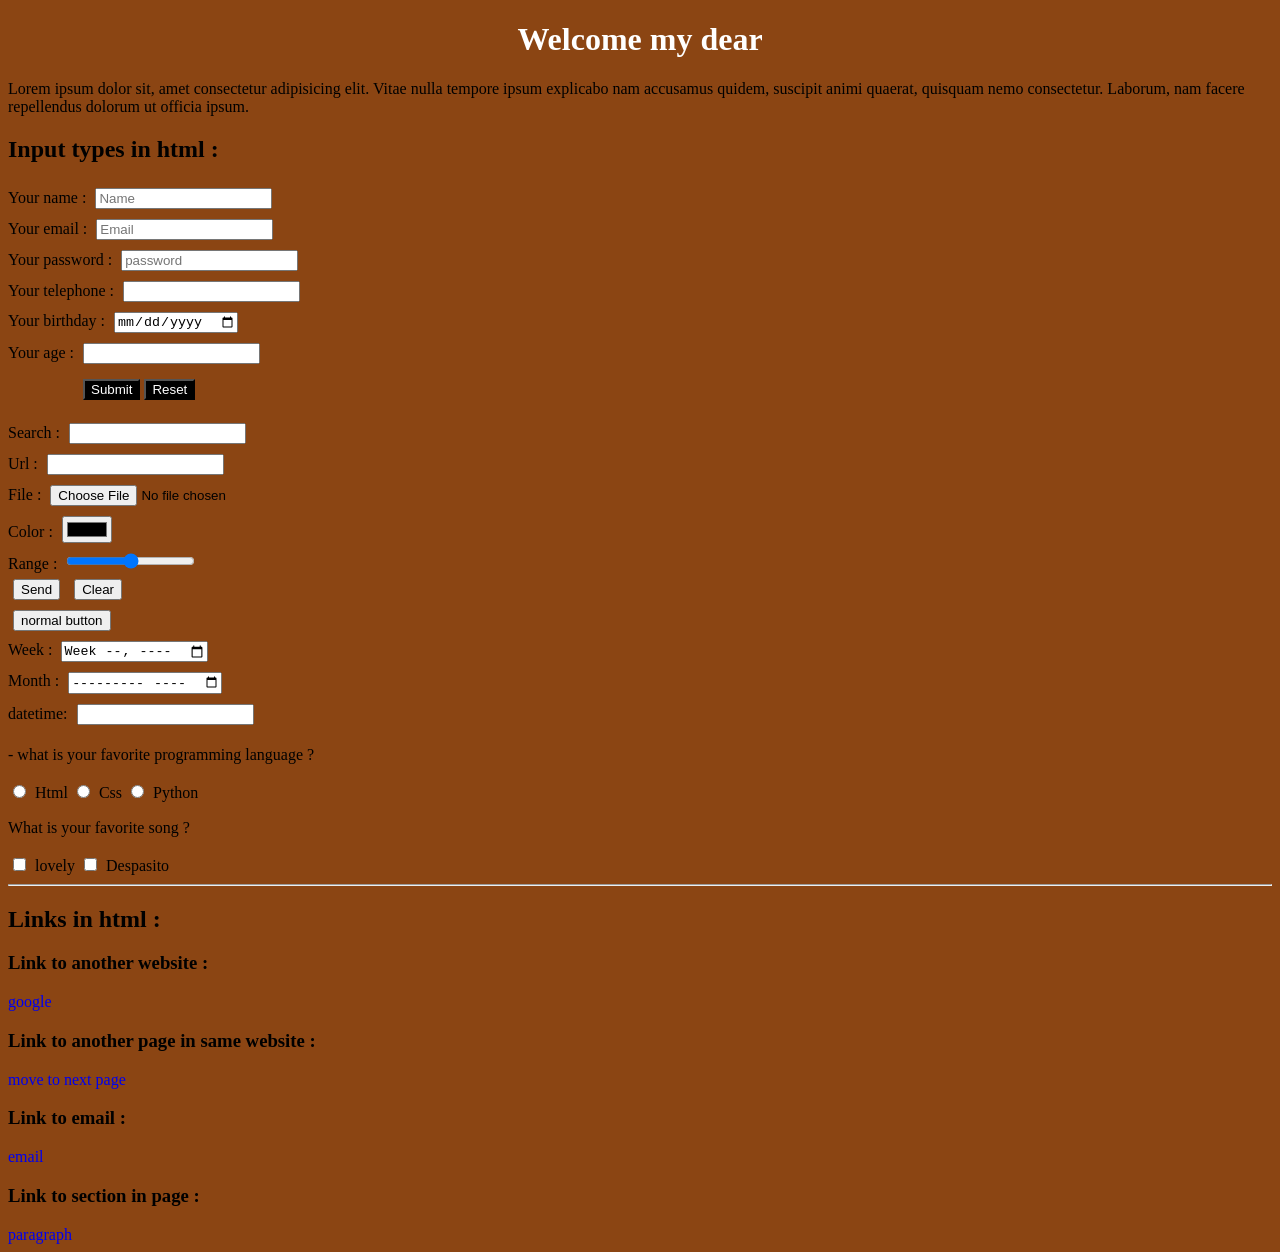
<file: index.html>
<!DOCTYPE html>
<html lang="en">

<head>
    <meta charset="UTF-8">
    <meta name="viewport" content="width=device-width, initial-scale=1.0">
    <title>Website</title>
    <link rel="stylesheet" href="Css\master.css">
</head>

<body>
    <h1>Welcome my dear</h1>
    <p id="section1">Lorem ipsum dolor sit, amet consectetur adipisicing elit.
        Vitae nulla tempore ipsum explicabo nam accusamus quidem,
        suscipit animi quaerat, quisquam nemo consectetur. Laborum,
        nam facere repellendus dolorum ut officia ipsum.</p>
    <h2>Input types in html :</h2>
    <!-- input types : -->
    <!-- 1.text :  -->
    <form action="process.php" method="POST">
        <label for="#">Your name :</label>
        <input type="text" id="#" name="name" required placeholder="Name">
        <br>
        <!-- 2.email : -->
        <label for="2">Your email :</label>
        <input type="email" id="2" name="email" required placeholder="Email">
        <br>
        <!-- 3.password : -->
        <label for="1">Your password :</label>
        <input type="password" id="1" required placeholder="password" minlength="8">
        <br>
        <!-- 4.telephone : -->
        <label for="3">Your telephone :</label>
        <input type="tel" id="3">
        <br>
        <!-- 5.date : -->
        <label for="4">Your birthday :</label>
        <input type="date" id="4">
        <br>
        <!-- 6.Number : -->
        <label for="5">Your age :</label>
        <input type="number" id="5">
        <br>
        <button class="but" type="submit">Submit</button>
        <button type="reset">Reset</button>
    </form>
    <br>
    <form action="" method="GET">
        <!-- 7.Search : -->
        <label for="6">Search :</label>
        <input type="search" id="6">
        <br>
        <!-- 8.Url : -->
        <label for="7">Url :</label>
        <input type="url" id="7" name="url">
        <br>
        <!-- 9.file : -->
        <label for="8">File :</label>
        <input type="file" id="8">
        <br>
        <!-- 10.Color : -->
        <label for="9">Color :</label>
        <input type="color" id="9">
        <br>
        <!-- 11.Range : -->
        <label for="10">Range :</label>
        <input type="range" id="10">
        <br>
        <!-- 12.Submit : -->
        <input type="submit" value="Send">
        <!-- 13.Reset : -->
        <input type="reset" value="Clear">
    </form>
    <!-- 14.button : -->
    <input type="button" value="normal button">
    <br>
    <!-- 15.Week : -->
    <label for="">Week :</label>
    <input type="week">
    <br>
    <!-- 16.Month : -->
    <label for="">Month :</label>
    <input type="month">
    <br>
    <!-- 17.DateTime : -->
    <label for="">datetime:</label>
    <input type="datetime">
    <p>- what is your favorite programming language ?</p>
    <!-- 16.Radio : -->
    <input type="radio" id="11" value="html" name="lang">
    <label for="11">Html</label>
    <input type="radio" id="12" value="css" name="lang">
    <label for="12">Css</label>
    <input type="radio" id="13" value="python" name="lang">
    <label for="13">Python</label>
    <br>
    <p>What is your favorite song ?</p>
    <input type="checkbox">
    <label for="">lovely</label>
    <input type="checkbox">
    <label for="">Despasito</label>
    <hr>
    <h2>Links in html :</h2>

    <h3>Link to another website :</h3>
    <!-- absolute URL -->
    <a href="https://www.google.com/" target="_blank">google</a>

    <h3>Link to another page in same website :</h3>
    <!-- relative URL -->
    <a href="index2.html">move to next page</a>

    <h3>Link to email :</h3>
    <!-- Mailto Url -->
    <a href="mailto:zgkhaled895@gmail.com">email</a>
    <h3>Link to section in page :</h3>
    <!-- Section Url -->
    <a href="#section1">paragraph</a>

</body>

</html>
</file>
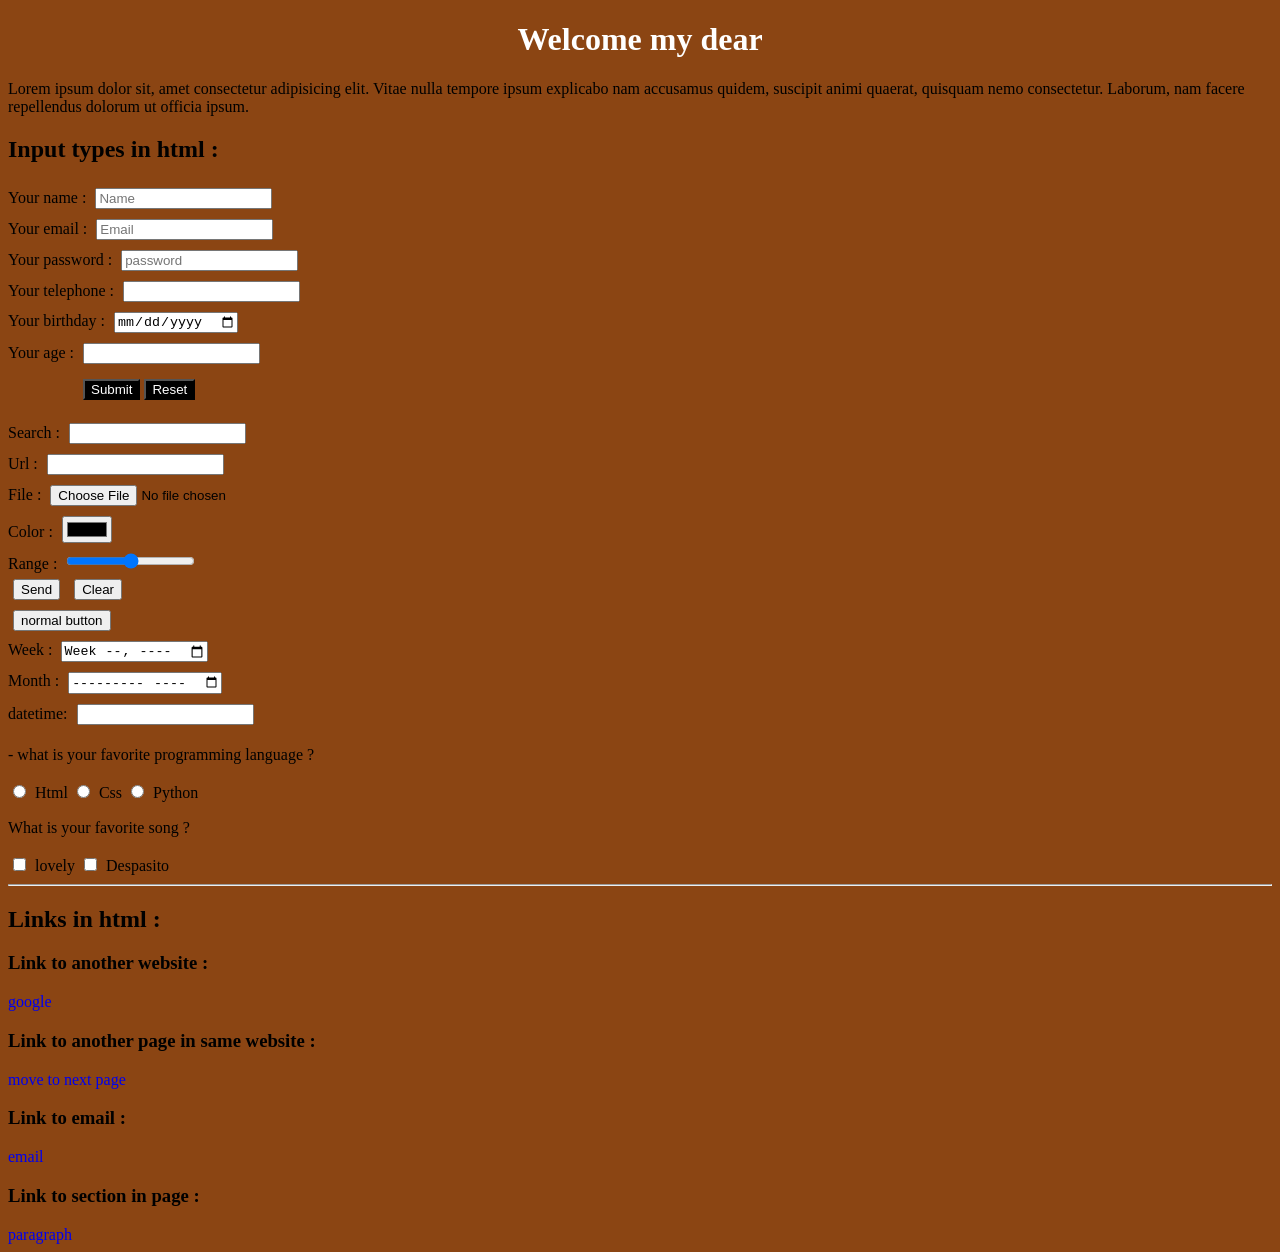
<file: inputs and links/index.html>
<!DOCTYPE html>
<html lang="en">

<head>
    <meta charset="UTF-8">
    <meta name="viewport" content="width=device-width, initial-scale=1.0">
    <title>Website</title>
    <link rel="stylesheet" href="master.css">
</head>

<body>
    <h1>Welcome my dear</h1>
    <p id="section1">Lorem ipsum dolor sit, amet consectetur adipisicing elit.
        Vitae nulla tempore ipsum explicabo nam accusamus quidem,
        suscipit animi quaerat, quisquam nemo consectetur. Laborum,
        nam facere repellendus dolorum ut officia ipsum.</p>
    <h2>Input types in html :</h2>
    <!-- input types : -->
    <!-- 1.text :  -->
    <form action="process.php" method="POST">
        <label for="#">Your name :</label>
        <input type="text" id="#" name="name" required placeholder="Name">
        <br>
        <!-- 2.email : -->
        <label for="2">Your email :</label>
        <input type="email" id="2" name="email" required placeholder="Email">
        <br>
        <!-- 3.password : -->
        <label for="1">Your password :</label>
        <input type="password" id="1" required placeholder="password" minlength="8">
        <br>
        <!-- 4.telephone : -->
        <label for="3">Your telephone :</label>
        <input type="tel" id="3">
        <br>
        <!-- 5.date : -->
        <label for="4">Your birthday :</label>
        <input type="date" id="4">
        <br>
        <!-- 6.Number : -->
        <label for="5">Your age :</label>
        <input type="number" id="5">
        <br>
        <button class="but" type="submit">Submit</button>
        <button type="reset">Reset</button>
    </form>
    <br>
    <form action="" method="GET">
        <!-- 7.Search : -->
        <label for="6">Search :</label>
        <input type="search" id="6">
        <br>
        <!-- 8.Url : -->
        <label for="7">Url :</label>
        <input type="url" id="7" name="url">
        <br>
        <!-- 9.file : -->
        <label for="8">File :</label>
        <input type="file" id="8">
        <br>
        <!-- 10.Color : -->
        <label for="9">Color :</label>
        <input type="color" id="9">
        <br>
        <!-- 11.Range : -->
        <label for="10">Range :</label>
        <input type="range" id="10">
        <br>
        <!-- 12.Submit : -->
        <input type="submit" value="Send">
        <!-- 13.Reset : -->
        <input type="reset" value="Clear">
    </form>
    <!-- 14.button : -->
    <input type="button" value="normal button">
    <br>
    <!-- 15.Week : -->
    <label for="">Week :</label>
    <input type="week">
    <br>
    <!-- 16.Month : -->
    <label for="">Month :</label>
    <input type="month">
    <br>
    <!-- 17.DateTime : -->
    <label for="">datetime:</label>
    <input type="datetime">
    <p>- what is your favorite programming language ?</p>
    <!-- 16.Radio : -->
    <input type="radio" id="11" value="html" name="lang">
    <label for="11">Html</label>
    <input type="radio" id="12" value="css" name="lang">
    <label for="12">Css</label>
    <input type="radio" id="13" value="python" name="lang">
    <label for="13">Python</label>
    <br>
    <p>What is your favorite song ?</p>
    <input type="checkbox">
    <label for="">lovely</label>
    <input type="checkbox">
    <label for="">Despasito</label>
    <hr>
    <h2>Links in html :</h2>

    <h3>Link to another website :</h3>
    <!-- absolute URL -->
    <a href="https://www.google.com/" target="_blank">google</a>

    <h3>Link to another page in same website :</h3>
    <!-- relative URL -->
    <a href="../Images and text elements/index2.html">move to next page</a>

    <h3>Link to email :</h3>
    <!-- Mailto Url -->
    <a href="mailto:zgkhaled895@gmail.com">email</a>
    <h3>Link to section in page :</h3>
    <!-- Section Url -->
    <a href="#section1">paragraph</a>

</body>

</html>
</file>
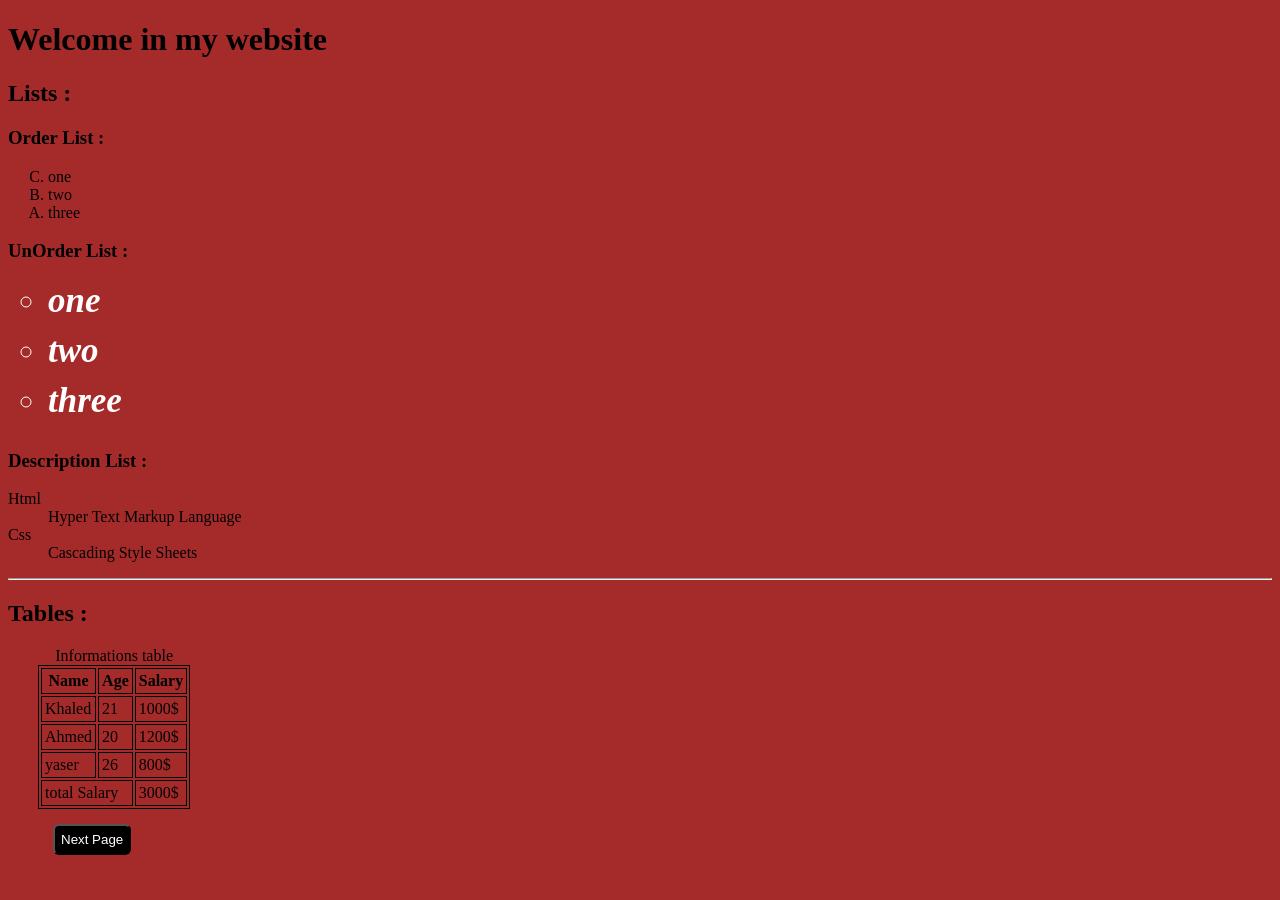
<file: index3.html>
<!DOCTYPE html>
<html lang="en">

<head>
    <meta charset="UTF-8">
    <meta name="viewport" content="width=device-width, initial-scale=1.0">
    <title>Website</title>
    <link rel="stylesheet" href="Css\master3.css">
</head>

<body>
    <h1>Welcome in my website</h1>
    <h2>Lists :</h2>
    <h3>Order List :</h3>
    <ol type="A" start="3" reversed>
        <li>one</li>
        <li>two</li>
        <li>three</li>
    </ol>
    <h3>UnOrder List :</h3>
    <ul>
        <li>one</li>
        <li>two</li>
        <li>three</li>
    </ul>
    <!-- قائمة وصفية -->
    <h3>Description List :</h3>
    <dl>
        <dt>Html</dt>
        <dd>Hyper Text Markup Language</dd>
        <dt>Css</dt>
        <dd>Cascading Style Sheets</dd>
    </dl>
    <hr>
    <h2>Tables :</h2>
    <table>
        <caption>Informations table</caption>
        <thead>
            <tr>
                <th>Name</th>
                <th>Age</th>
                <th>Salary</th>
            </tr>
        </thead>
        <tbody>
            <tr>
                <td>Khaled</td>
                <td>21</td>
                <td>1000$</td>
            </tr>
            <tr>
                <td>Ahmed</td>
                <td>20</td>
                <td>1200$</td>
            </tr>
            <tr>
                <td>yaser</td>
                <td>26</td>
                <td>800$</td>
            </tr>
        </tbody>
        <tfoot>
            <tr>
                <td colspan="2">total Salary</td>
                <td>3000$</td>
            </tr>
        </tfoot>
    </table>
    <a href="index4.html"><button>Next Page</button></a>
</body>

</html>
</file>
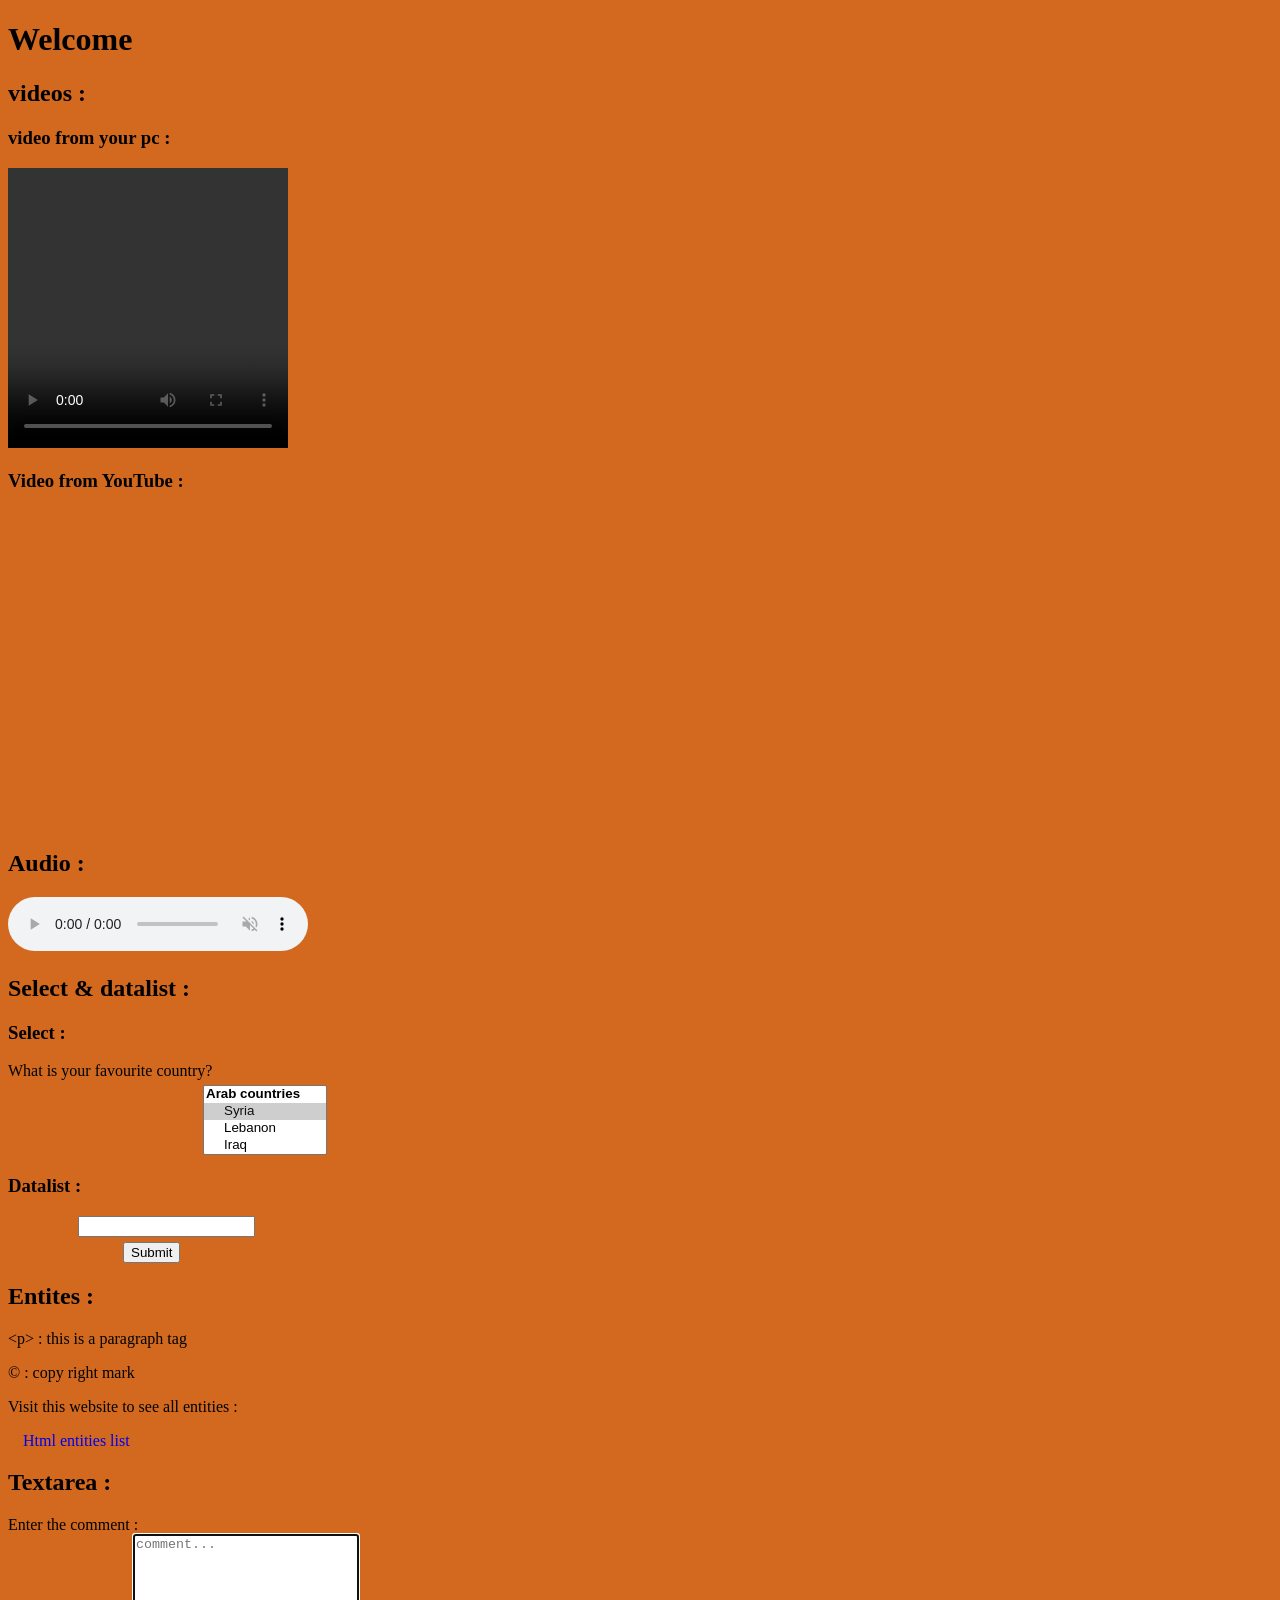
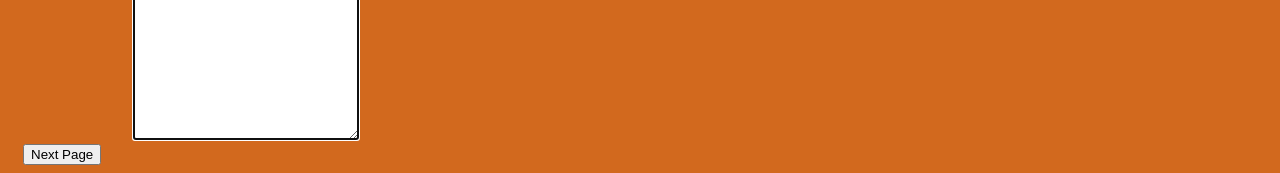
<file: index4.html>
<!DOCTYPE html>
<html lang="en">

<head>
    <meta charset="UTF-8">
    <meta name="viewport" content="width=device-width, initial-scale=1.0">
    <title>Document</title>
    <link rel="stylesheet" href="Css\master4.css">
</head>

<body>
    <h1>Welcome</h1>
    <h2>videos :</h2>
    <h3>video from your pc :</h3>
    <!-- width,height : Determine the dimensions of the video -->
    <!-- loop: Automatically repeat the video -->
    <!-- controls: Add control buttons  -->
    <!-- muted: Mute sound  -->
    <!-- autoplay: The video starts playing automatically once the page loads -->
    <!-- poster: Video cover -->
    <!-- autoplay == preload="auto" , Only one can be used -->
    <video preload="metadata" controls height="280px" width="280px">
        <source src="videos\instagram_1700823435989.mp4" type="video/mp4">
        <!-- <source src="instagram_1700823435989.webm" type="video/webm">
        <source src="instagram_1700823435989.ogg" type="video/ogg"> -->
        your browser does not support this video
    </video>
    <h3>Video from YouTube :</h3>
    <iframe width="560" height="315" src="https://www.youtube.com/embed/hA6hldpSTF8?si=Kaa17WXYoZSdW_t_"
        title="YouTube video player" frameborder="0"
        allow="accelerometer; autoplay; clipboard-write; encrypted-media; gyroscope; picture-in-picture; web-share"
        referrerpolicy="strict-origin-when-cross-origin" allowfullscreen></iframe>
    <h2>Audio :</h2>
    <audio controls loop muted>
        <source src="audio\Riser - Sound Effect (Free).mp3" type="audio/mpeg">
        <!-- <source src="Riser - Sound Effect (Free).wav" type="audio/wav">
        <source src="Riser - Sound Effect (Free).ogg" type="audio/ogg"> -->
        your browser does not support the audio tag
    </audio>
    <h2>Select & datalist :</h2>
    <h3>Select :</h3>
    <form action="" method="Get">
        <label for="c">What is your favourite country?</label>
        <br>
        <select name="country" id="c" multiple>
            <optgroup label="Arab countries">
                <option selected value="syria">Syria</option>
                <option value="lebanon">Lebanon</option>
                <option value="iraq">Iraq</option>
                <option value="jordan">Jordan</option>
            </optgroup>
            <optgroup label="Europen countries">
                <option value="france">France</option>
                <option value="germany">Germany</option>
                <option value="italy">Italy</option>
                <option value="spain">Spain</option>
            </optgroup>
        </select>
        <br>
        <h3>Datalist :</h3>
        <input list="Language" name="lang" class="in">
        <datalist id="Language">
            <option value="C++">
            <option value="C#">
            <option value="C">
            <option value="python">
            <option value="php">
            <option value="JavaScript">
            <option value="Java">
        </datalist>
        <br>
        <input type="submit" class="inp">
    </form>
    <h2>Entites :</h2>
    <p>&lt;p&gt; : this is a paragraph tag</p>
    <p>&copy; : copy right mark</p>
    <p>Visit this website to see all entities :</p>
    <a href="https://www.freeformatter.com/html-entities.html" target="_blank">Html entities list</a>
    <!-- if the user need to write Notes,Comment,long text,description,message,... -->
    <h2>Textarea :</h2>
    <label for="tex">Enter the comment :</label>
    <br>
    <textarea name="content" id="tex" placeholder="comment..." autofocus maxlength="20"></textarea>
    <br>
    <a href="index5.html"><button>Next Page</button></a>
</body>

</html>
</file>
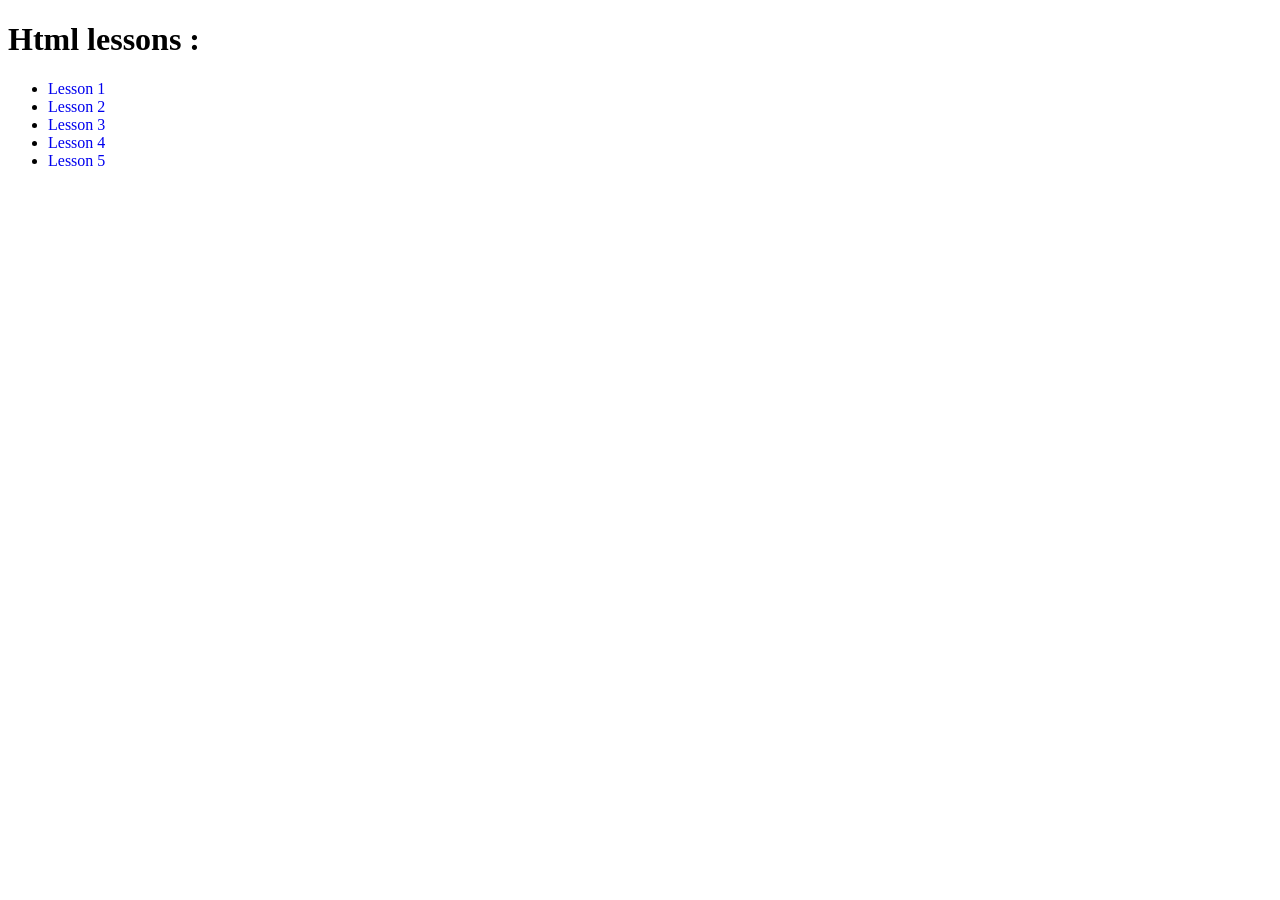
<file: main.html>
<!DOCTYPE html>
<html lang="en">
<head>
    <meta charset="UTF-8">
    <meta name="viewport" content="width=device-width, initial-scale=1.0">
    <title>Html</title>
    <link rel="stylesheet" href="master.css">
</head>
<body>
    <h1>Html lessons :</h1>
    <ul>
        <li>
            <a href="inputs and links\index.html">Lesson 1</a>
        </li>
        <li>
            <a href="Images and text elements\index2.html">Lesson 2</a>
        </li>
        <li>
            <a href="Lists and tables\index3.html">Lesson 3</a>
        </li>
        <li>
            <a href="Media and Selections and Entities\index4.html">Lesson 4</a>
        </li>
        <li>
            <a href="Embedding\index5.html">Lesson 5</a>
        </li>
    </ul>
</body>
</html>
</file>
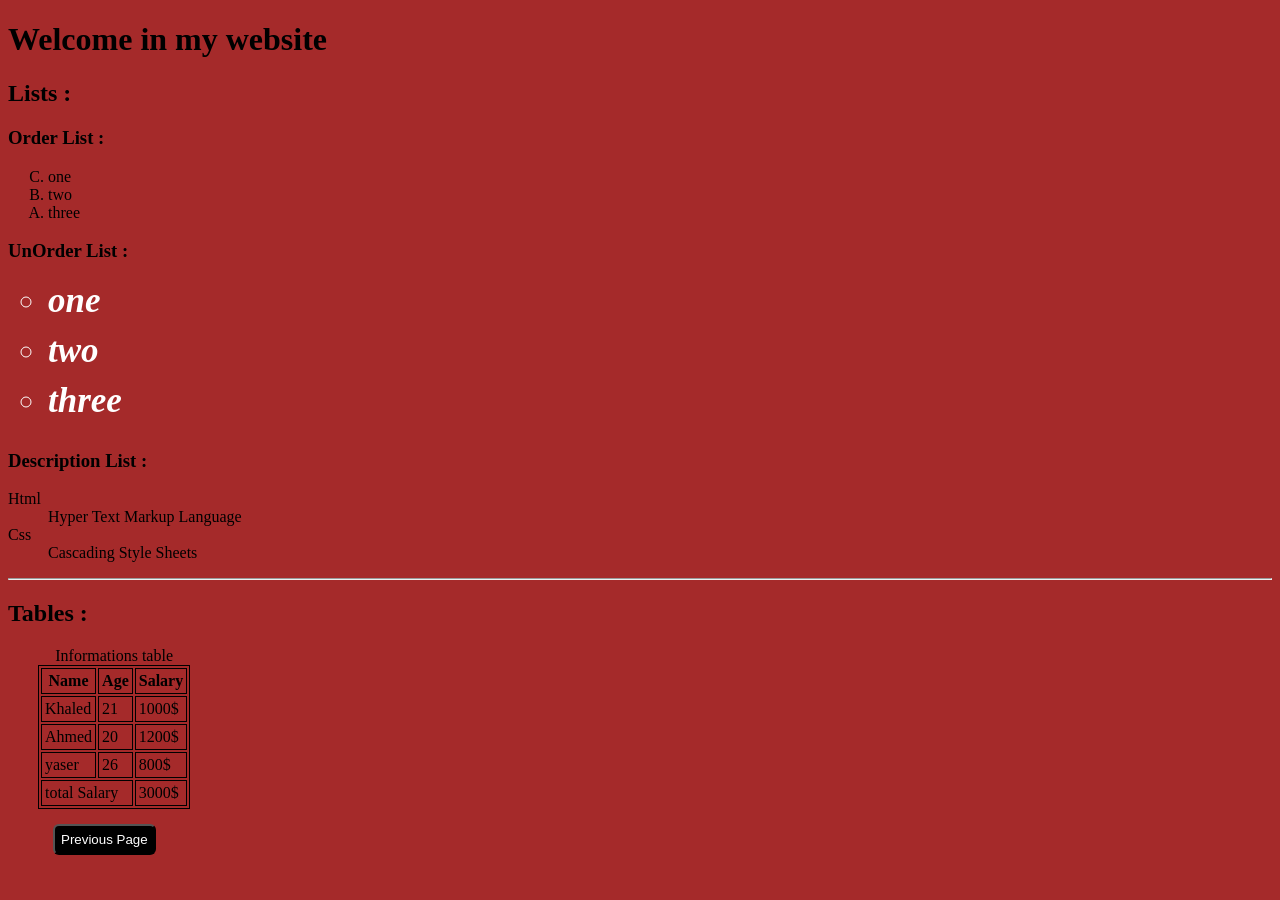
<file: Lists and tables/index3.html>
<!DOCTYPE html>
<html lang="en">

<head>
    <meta charset="UTF-8">
    <meta name="viewport" content="width=device-width, initial-scale=1.0">
    <title>Website</title>
    <link rel="stylesheet" href="master3.css">
</head>

<body>
    <h1>Welcome in my website</h1>
    <h2>Lists :</h2>
    <h3>Order List :</h3>
    <ol type="A" start="3" reversed>
        <li>one</li>
        <li>two</li>
        <li>three</li>
    </ol>
    <h3>UnOrder List :</h3>
    <ul>
        <li>one</li>
        <li>two</li>
        <li>three</li>
    </ul>
    <!-- قائمة وصفية -->
    <h3>Description List :</h3>
    <dl>
        <dt>Html</dt>
        <dd>Hyper Text Markup Language</dd>
        <dt>Css</dt>
        <dd>Cascading Style Sheets</dd>
    </dl>
    <hr>
    <h2>Tables :</h2>
    <table>
        <caption>Informations table</caption>
        <thead>
            <tr>
                <th>Name</th>
                <th>Age</th>
                <th>Salary</th>
            </tr>
        </thead>
        <tbody>
            <tr>
                <td>Khaled</td>
                <td>21</td>
                <td>1000$</td>
            </tr>
            <tr>
                <td>Ahmed</td>
                <td>20</td>
                <td>1200$</td>
            </tr>
            <tr>
                <td>yaser</td>
                <td>26</td>
                <td>800$</td>
            </tr>
        </tbody>
        <tfoot>
            <tr>
                <td colspan="2">total Salary</td>
                <td>3000$</td>
            </tr>
        </tfoot>
    </table>
    <a href="../main.html"><button>Previous Page</button></a>
</body>

</html>
</file>
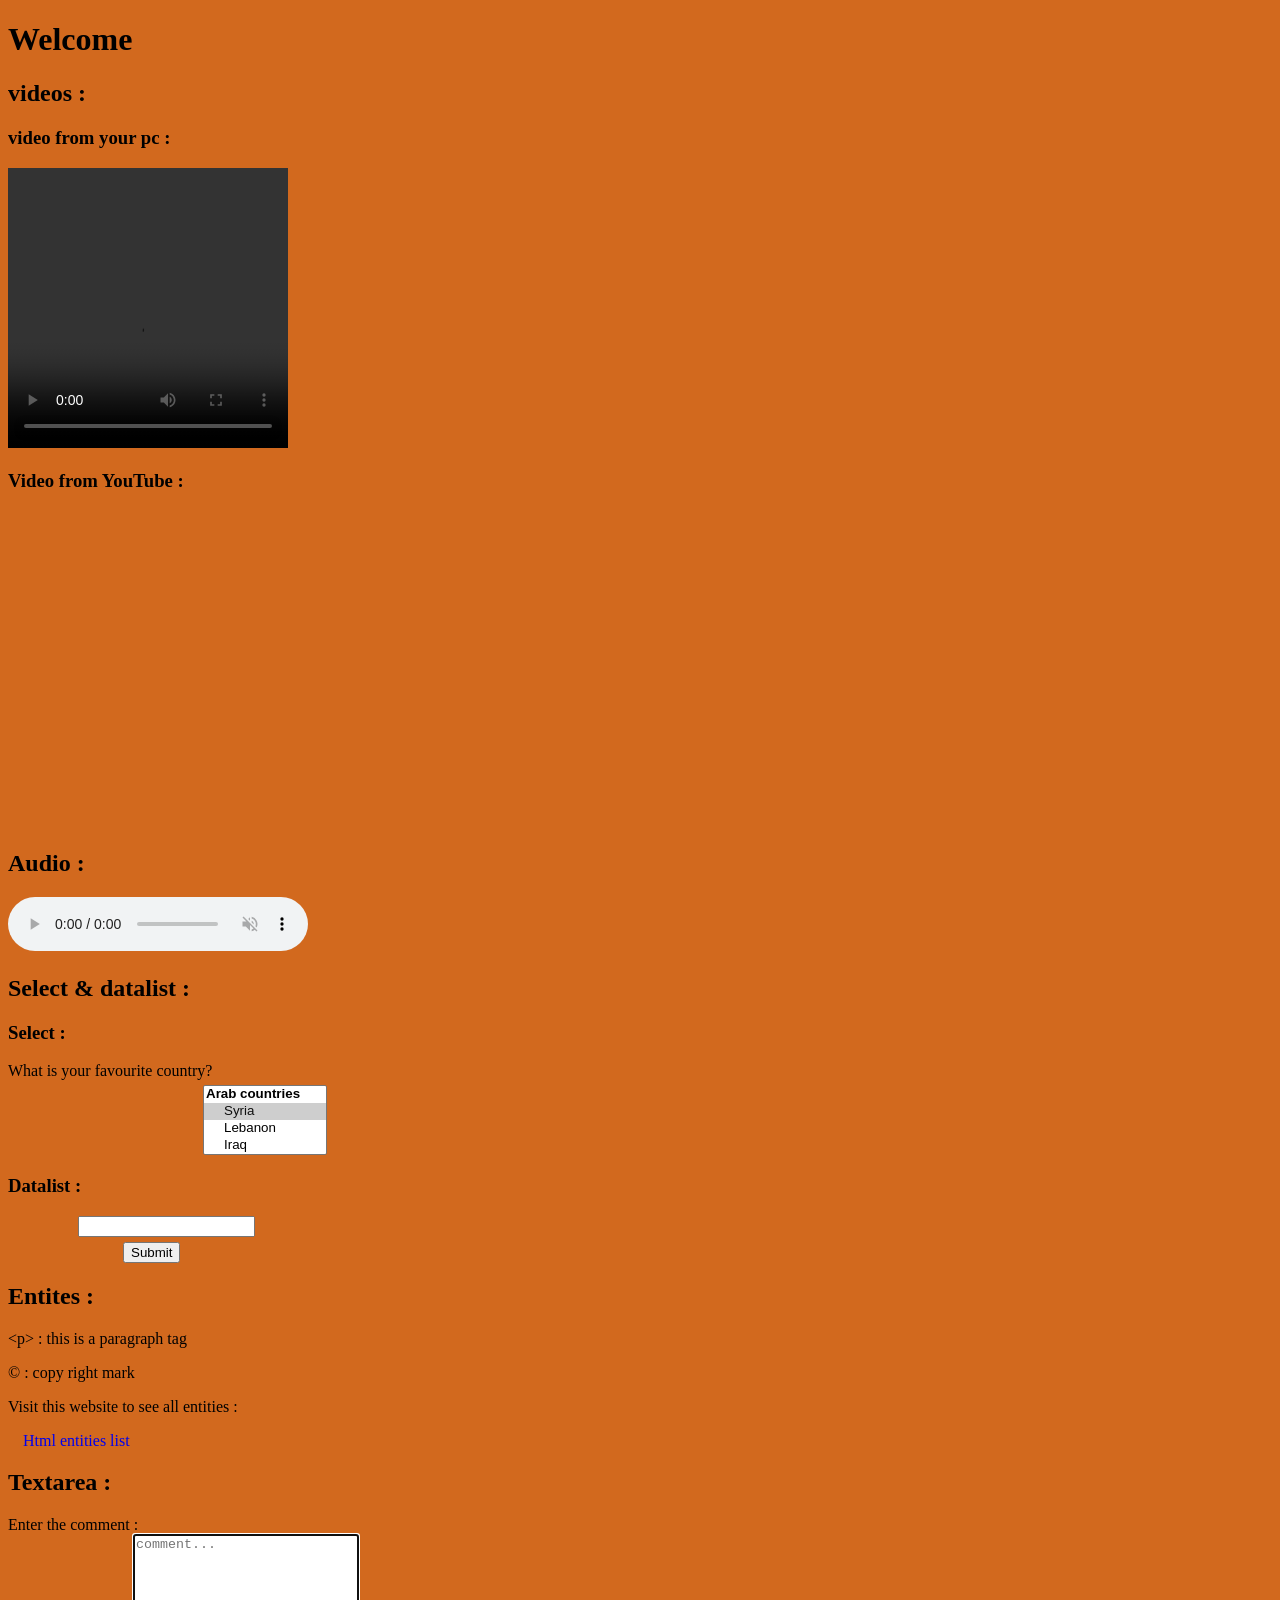
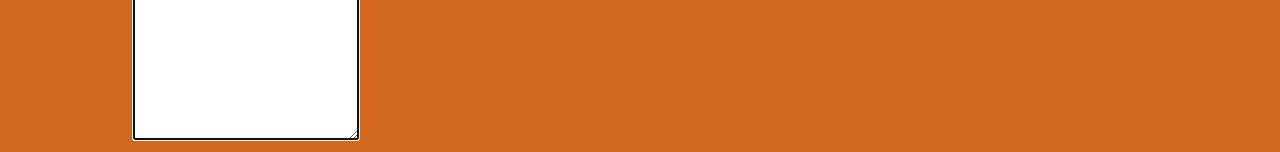
<file: Media and Selections and Entities/index4.html>
<!DOCTYPE html>
<html lang="en">

<head>
    <meta charset="UTF-8">
    <meta name="viewport" content="width=device-width, initial-scale=1.0">
    <title>Document</title>
    <link rel="stylesheet" href="master4.css">
</head>

<body>
    <h1>Welcome</h1>
    <h2>videos :</h2>
    <h3>video from your pc :</h3>
    <!-- width,height : Determine the dimensions of the video -->
    <!-- loop: Automatically repeat the video -->
    <!-- controls: Add control buttons  -->
    <!-- muted: Mute sound  -->
    <!-- autoplay: The video starts playing automatically once the page loads -->
    <!-- poster: Video cover -->
    <!-- autoplay == preload="auto" , Only one can be used -->
    <video preload="metadata" controls height="280px" width="280px">
        <source src="video\instagram_1700823435989.mp4" type="video/mp4">
        <!-- <source src="instagram_1700823435989.webm" type="video/webm">
        <source src="instagram_1700823435989.ogg" type="video/ogg"> -->
        your browser does not support this video
    </video>
    <h3>Video from YouTube :</h3>
    <iframe width="560" height="315" src="https://www.youtube.com/embed/hA6hldpSTF8?si=Kaa17WXYoZSdW_t_"
        title="YouTube video player" frameborder="0"
        allow="accelerometer; autoplay; clipboard-write; encrypted-media; gyroscope; picture-in-picture; web-share"
        referrerpolicy="strict-origin-when-cross-origin" allowfullscreen></iframe>
    <h2>Audio :</h2>
    <audio controls loop muted>
        <source src="audio\Riser - Sound Effect (Free).mp3" type="audio/mpeg">
        <!-- <source src="Riser - Sound Effect (Free).wav" type="audio/wav">
        <source src="Riser - Sound Effect (Free).ogg" type="audio/ogg"> -->
        your browser does not support the audio tag
    </audio>
    <h2>Select & datalist :</h2>
    <h3>Select :</h3>
    <form action="" method="Get">
        <label for="c">What is your favourite country?</label>
        <br>
        <select name="country" id="c" multiple>
            <optgroup label="Arab countries">
                <option selected value="syria">Syria</option>
                <option value="lebanon">Lebanon</option>
                <option value="iraq">Iraq</option>
                <option value="jordan">Jordan</option>
            </optgroup>
            <optgroup label="Europen countries">
                <option value="france">France</option>
                <option value="germany">Germany</option>
                <option value="italy">Italy</option>
                <option value="spain">Spain</option>
            </optgroup>
        </select>
        <br>
        <h3>Datalist :</h3>
        <input list="Language" name="lang" class="in">
        <datalist id="Language">
            <option value="C++">
            <option value="C#">
            <option value="C">
            <option value="python">
            <option value="php">
            <option value="JavaScript">
            <option value="Java">
        </datalist>
        <br>
        <input type="submit" class="inp">
    </form>
    <h2>Entites :</h2>
    <p>&lt;p&gt; : this is a paragraph tag</p>
    <p>&copy; : copy right mark</p>
    <p>Visit this website to see all entities :</p>
    <a href="https://www.freeformatter.com/html-entities.html" target="_blank">Html entities list</a>
    <!-- if the user need to write Notes,Comment,long text,description,message,... -->
    <h2>Textarea :</h2>
    <label for="tex">Enter the comment :</label>
    <br>
    <textarea name="content" id="tex" placeholder="comment..." autofocus maxlength="20"></textarea>
</body>

</html>
</file>
<file: inputs and links/master.css>
body {
    background-color: saddlebrown;
}

h1 {
    text-align: center;
    color: white
}

input {
    margin: 5px;
}

.but {
    margin-left : 75px;
}

.but , button {
    color: white;
    background-color: black;
    margin-top: 10px;
}

a {
    text-decoration: none;
}
</file>
<file: master.css>
a {
    text-decoration: none;
}
</file>
<file: Lists and tables/master3.css>
body {
    background-color: brown;
}

ul {
    list-style-type: circle;
}

ul li {
    color: white;
    padding-bottom: 10px;
    /* Fonts */
    font-weight: bold;
    font-size: 35px;
    font-style: italic;
}

table {
    margin-left: 30px;
    margin-bottom: 15px;
}

th,
td {
    padding: 3px;
}

table,
th,
td {
    /* border: width style color */
    border: 1px solid black
}
button {
    padding: 6px;
    margin-left: 45px;
    border-radius: 6px;
    color: white;
    background-color: black;
}
</file>
<file: Media and Selections and Entities/master4.css>
body {
    background-color: chocolate;
}

a {
    text-decoration: none;
    margin-left: 15px
}

textarea {
    height: 200px;
    width: 220px;
    margin-left: 125px;
}

select {
    margin: 5px 0px 0px 195px;
}

.inp {
    /* margin: top right bottom left */
    margin: 5px 0 0 115px;
}

.in {
    margin: 0 0 0 70px
}
</file>
